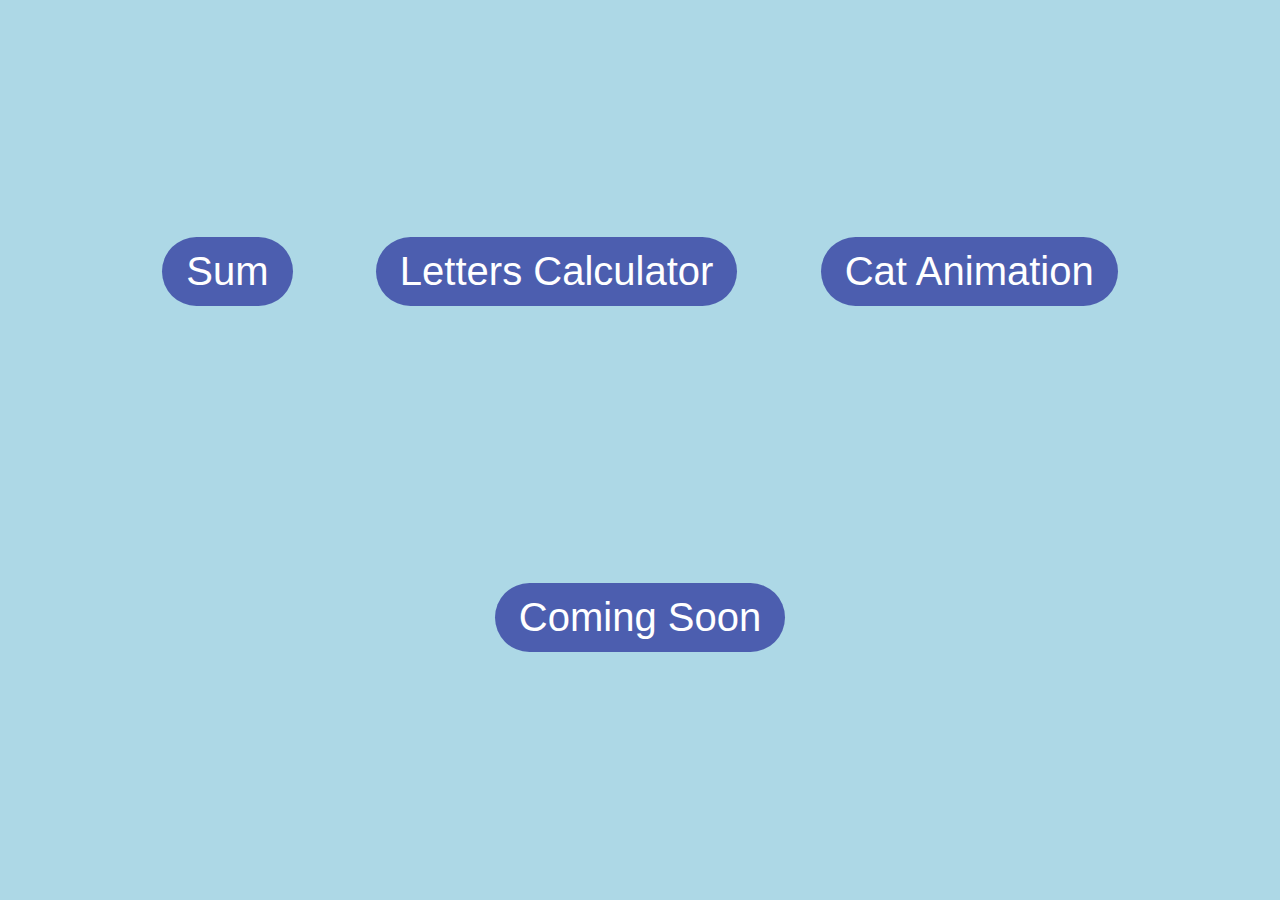
<file: index.html>
<!DOCTYPE html>
<html>
<head>
    <meta charset='utf-8'>
    <meta http-equiv='X-UA-Compatible' content='IE=edge'>
    <title>BASICS</title>
    <meta name='viewport' content='width=device-width, initial-scale=1'>
    <link rel='stylesheet' type='text/css' media='screen' href='files/main.css'>
    
</head>
<body>
    <a class= "button" href = "files/html/sum.html" target="_blank"> Sum</a>
    <a class= "button" href = "files/html/letters.html" target="_blank"> Letters Calculator</a>
    <a class= "button" href = "files/html/catanimation.html" target="_blank"> Cat Animation</a>
    <a class= "button" href = "files/html/comingsoon.html" target="_blank"> Coming Soon</a>
    
</body>
</html>
</file>
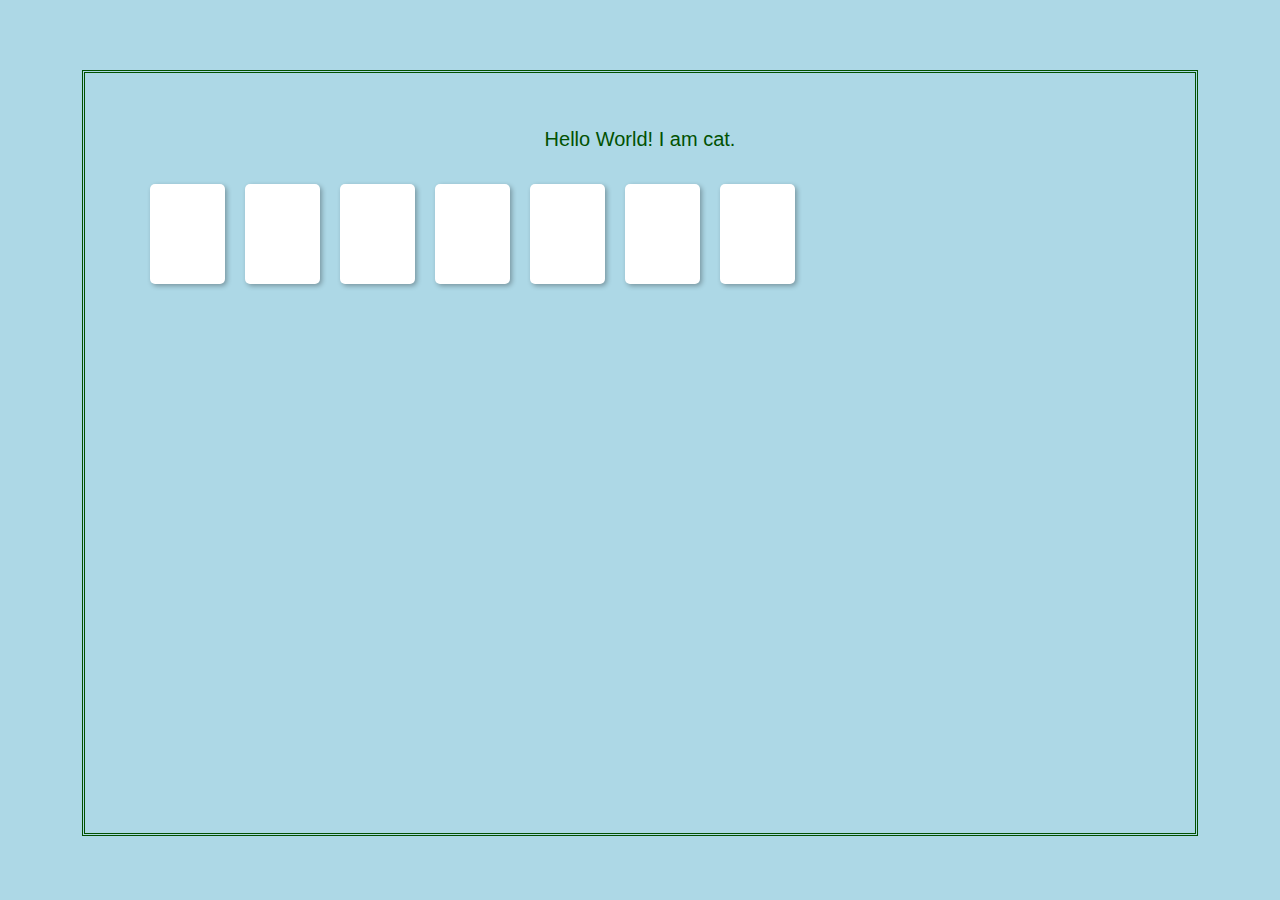
<file: files/html/catanimation.html>
<!DOCTYPE html>
<html>
<head>
    <meta charset='utf-8'>
    <meta http-equiv='X-UA-Compatible' content='IE=edge'>
    <title>CAT ANIMATION</title>
    <meta name='viewport' content='width=device-width, initial-scale=1'>
    <link rel='stylesheet' type='text/css' media='screen' href='../main.css'>
</head>
<body>
    <div id="container">
        <script src='../js/catanimation.js'></script>
        
       
        
    
    </div>
    
</body>
</html>
</file>
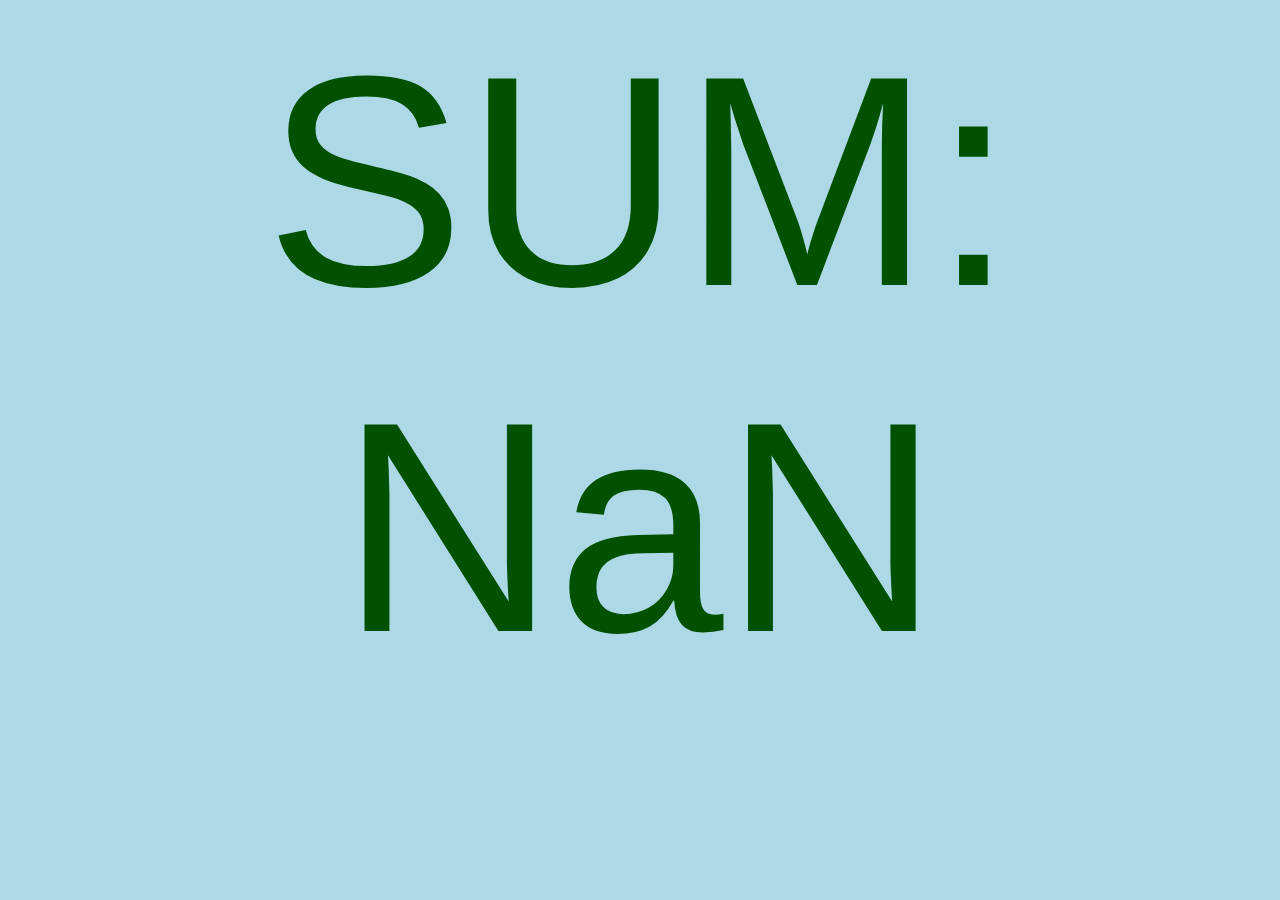
<file: files/html/sum.html>
<!DOCTYPE html>
<html>
<head>
    <meta charset='utf-8'>
    <meta http-equiv='X-UA-Compatible' content='IE=edge'>
    <title>SUM</title>
    <meta name='viewport' content='width=device-width, initial-scale=1'>
    <link rel='stylesheet' type='text/css' media='screen' href='../main.css'>
</head>
<body>
    <script src='../js/sum.js'></script>
</body>
</html>
</file>
<file: files/main.css>
body{
    background: lightblue;
    color: rgb(1, 81, 1);
    font-size: 300px;
    font-family: 'Gill Sans', 'Gill Sans MT', Calibri, 'Trebuchet MS', sans-serif;
    text-align: center;
    justify-content: space-between;
}

.button {
    background-color: #4c5eaf; /* Green background */
    border: none; /* Remove borders */
    color: white; /* White text */
    padding: 12px 24px; /* Padding */
    text-align: center; /* Center text */
    text-decoration: none; /* Remove underline */
    display: inline-block; /* Make the button a block element */
    font-size: 40px; /* Font size */
    border-radius: 50px; /* Rounded corners */
    margin-bottom: 5px;
  }
 
  #container{
    display: inline-block;
    position: absolute;
    border:rgb(1, 81, 1) double;
    font-size: 20px;
    left: 30px;
    right: 30px;
    top: 70px;
    width: 1000px;
    height: 650px;
    margin: auto;
    padding: 55px;
    justify-content: center;

}

.box{	
		float: left; 
		width: 75px; 
		height: 100px;
		margin: 10px;
        background: #FFF url('http://placekitten.com/g/100/100/') no-repeat;
        border-radius: 5px;
        box-shadow: 2px 2px 5px rgba(0, 0, 0, 0.3);
        
	}
</file>
